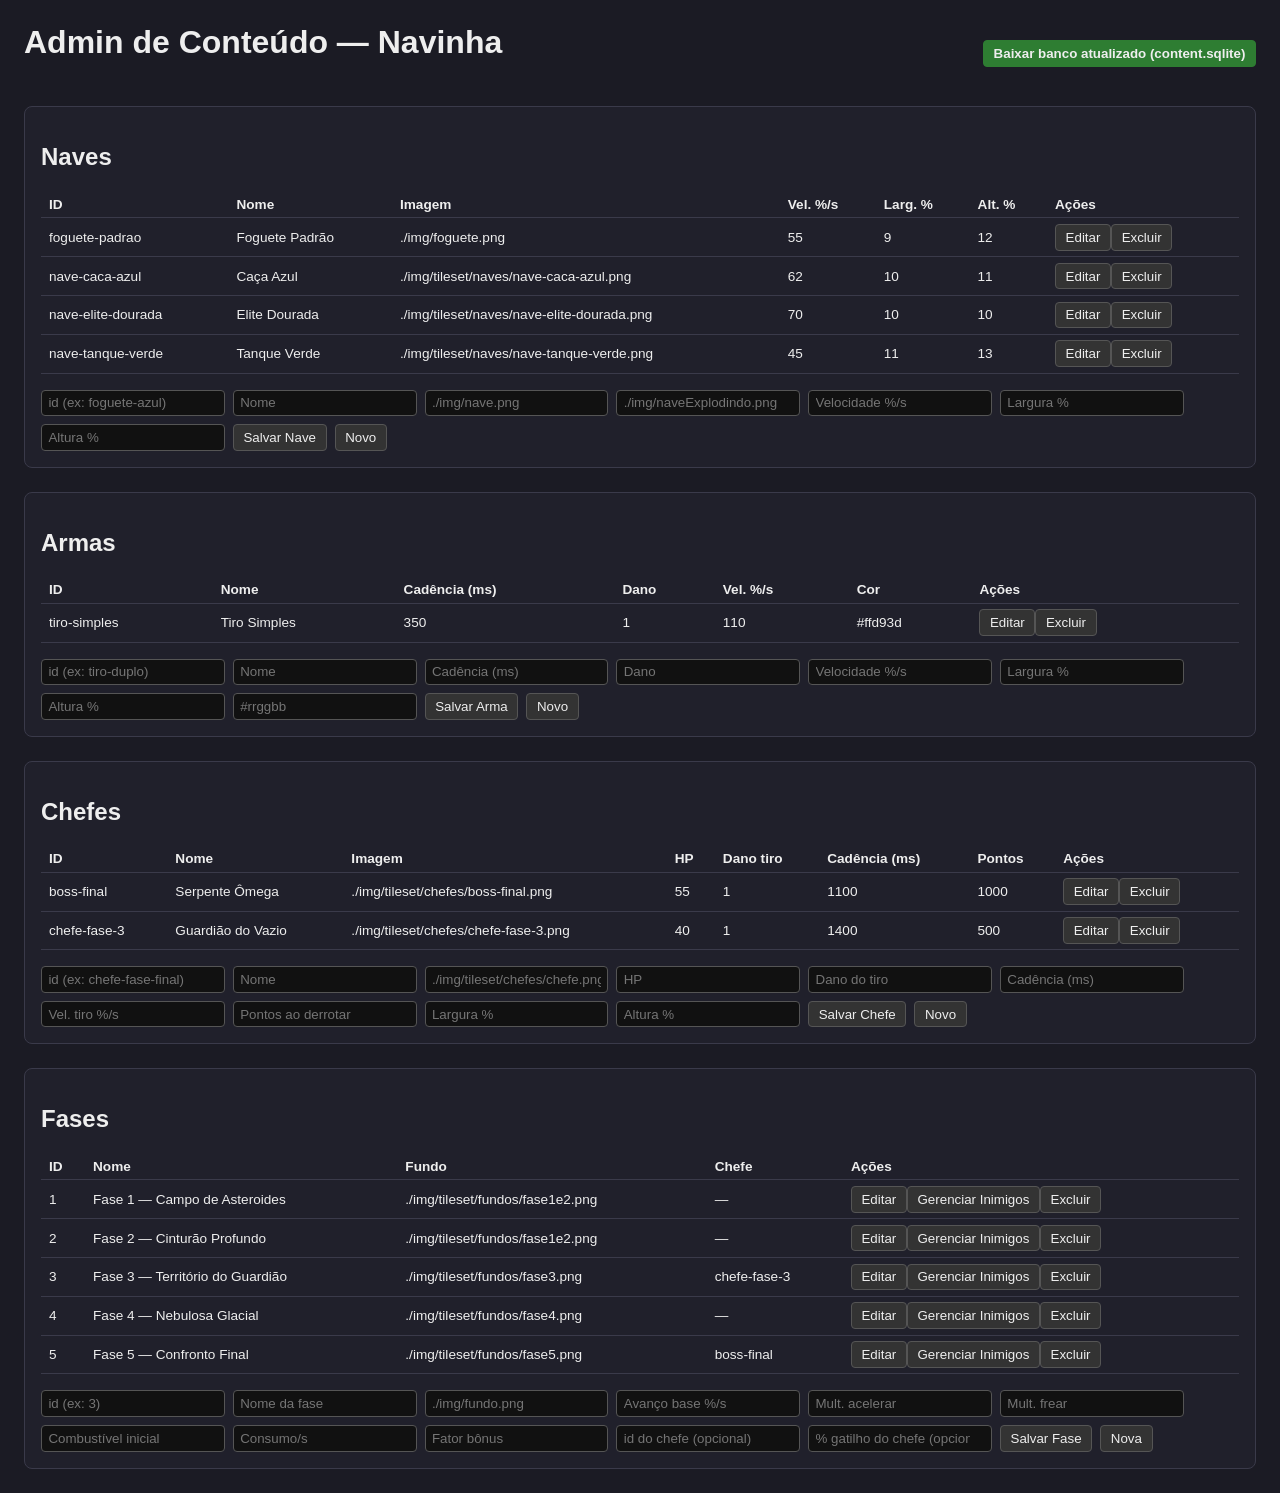
<file: admin.html>
<!DOCTYPE html>
<html lang="pt-br">
    <head>
        <meta charset="UTF-8">
        <title>Navinha — Admin de Conteúdo</title>
        <style>
            body { font-family: sans-serif; margin: 1.5rem; background: #1b1b24; color: #eee; }
            h1 { margin-top: 0; }
            header { display: flex; justify-content: space-between; align-items: center; margin-bottom: 1.5rem; }
            section { background: #26263380; border: 1px solid #3a3a4a; border-radius: 8px; padding: 1rem; margin-bottom: 1.5rem; }
            table { width: 100%; border-collapse: collapse; margin-bottom: 1rem; font-size: 0.85rem; }
            th, td { border-bottom: 1px solid #3a3a4a; padding: 0.35rem 0.5rem; text-align: left; }
            form { display: flex; flex-wrap: wrap; gap: 0.5rem; align-items: center; }
            form input { padding: 0.3rem 0.4rem; border-radius: 4px; border: 1px solid #555; background: #111; color: #eee; }
            form input[type="text"], form input:not([type]) { min-width: 8rem; }
            button { cursor: pointer; padding: 0.3rem 0.6rem; border-radius: 4px; border: 1px solid #555; background: #333; color: #eee; }
            button:hover { background: #444; }
            #botao-exportar { background: #2e7d32; border-color: #2e7d32; font-weight: bold; }
            #painel-inimigos { margin-top: 1rem; border-top: 1px dashed #555; padding-top: 1rem; }
        </style>
        <script src="./js/vendor/sql.js/sql-wasm.js"></script>
        <script src="./js/admin/main.js" type="module"></script>
    </head>
    <body>
        <header>
            <h1>Admin de Conteúdo — Navinha</h1>
            <button id="botao-exportar" type="button">Baixar banco atualizado (content.sqlite)</button>
        </header>

        <section id="secao-naves">
            <h2>Naves</h2>
            <table id="tabela-naves">
                <thead>
                    <tr><th>ID</th><th>Nome</th><th>Imagem</th><th>Vel. %/s</th><th>Larg. %</th><th>Alt. %</th><th>Ações</th></tr>
                </thead>
                <tbody></tbody>
            </table>
            <form id="form-nave">
                <input name="id" placeholder="id (ex: foguete-azul)" required>
                <input name="nome" placeholder="Nome" required>
                <input name="imagem" placeholder="./img/nave.png" required>
                <input name="imagemExplosao" placeholder="./img/naveExplodindo.png" required>
                <input name="velocidadePctPorSegundo" type="number" step="any" placeholder="Velocidade %/s" required>
                <input name="larguraPct" type="number" step="any" placeholder="Largura %" required>
                <input name="alturaPct" type="number" step="any" placeholder="Altura %" required>
                <button type="submit">Salvar Nave</button>
                <button type="button" id="botao-limpar-nave">Novo</button>
            </form>
        </section>

        <section id="secao-armas">
            <h2>Armas</h2>
            <table id="tabela-armas">
                <thead>
                    <tr><th>ID</th><th>Nome</th><th>Cadência (ms)</th><th>Dano</th><th>Vel. %/s</th><th>Cor</th><th>Ações</th></tr>
                </thead>
                <tbody></tbody>
            </table>
            <form id="form-arma">
                <input name="id" placeholder="id (ex: tiro-duplo)" required>
                <input name="nome" placeholder="Nome" required>
                <input name="cadenciaMs" type="number" step="any" placeholder="Cadência (ms)" required>
                <input name="dano" type="number" step="any" placeholder="Dano" required>
                <input name="velocidadePctPorSegundo" type="number" step="any" placeholder="Velocidade %/s" required>
                <input name="larguraPct" type="number" step="any" placeholder="Largura %" required>
                <input name="alturaPct" type="number" step="any" placeholder="Altura %" required>
                <input name="cor" placeholder="#rrggbb" required>
                <button type="submit">Salvar Arma</button>
                <button type="button" id="botao-limpar-arma">Novo</button>
            </form>
        </section>

        <section id="secao-chefes">
            <h2>Chefes</h2>
            <table id="tabela-chefes">
                <thead>
                    <tr><th>ID</th><th>Nome</th><th>Imagem</th><th>HP</th><th>Dano tiro</th><th>Cadência (ms)</th><th>Pontos</th><th>Ações</th></tr>
                </thead>
                <tbody></tbody>
            </table>
            <form id="form-chefe">
                <input name="id" placeholder="id (ex: chefe-fase-final)" required>
                <input name="nome" placeholder="Nome" required>
                <input name="imagem" placeholder="./img/tileset/chefes/chefe.png" required>
                <input name="hp" type="number" step="any" placeholder="HP" required>
                <input name="danoProjetil" type="number" step="any" placeholder="Dano do tiro" required>
                <input name="cadenciaMs" type="number" step="any" placeholder="Cadência (ms)" required>
                <input name="velocidadeProjetilPctPorSegundo" type="number" step="any" placeholder="Vel. tiro %/s" required>
                <input name="pontosRecompensa" type="number" step="any" placeholder="Pontos ao derrotar" required>
                <input name="larguraPct" type="number" step="any" placeholder="Largura %" required>
                <input name="alturaPct" type="number" step="any" placeholder="Altura %" required>
                <button type="submit">Salvar Chefe</button>
                <button type="button" id="botao-limpar-chefe">Novo</button>
            </form>
        </section>

        <section id="secao-fases">
            <h2>Fases</h2>
            <table id="tabela-fases">
                <thead>
                    <tr><th>ID</th><th>Nome</th><th>Fundo</th><th>Chefe</th><th>Ações</th></tr>
                </thead>
                <tbody></tbody>
            </table>
            <form id="form-fase">
                <input name="id" type="number" placeholder="id (ex: 3)" required>
                <input name="nome" placeholder="Nome da fase" required>
                <input name="background" placeholder="./img/fundo.png" required>
                <input name="baseAvancoPctPorSegundo" type="number" step="any" placeholder="Avanço base %/s" required>
                <input name="multiplicadorAcelerar" type="number" step="any" placeholder="Mult. acelerar" required>
                <input name="multiplicadorFrear" type="number" step="any" placeholder="Mult. frear" required>
                <input name="fuelStart" type="number" step="any" placeholder="Combustível inicial" required>
                <input name="fuelDrainPerSecond" type="number" step="any" placeholder="Consumo/s" required>
                <input name="fuelBonusFactor" type="number" step="any" placeholder="Fator bônus" required>
                <input name="chefeId" placeholder="id do chefe (opcional)">
                <input name="chefeTriggerProgressPct" type="number" step="any" placeholder="% gatilho do chefe (opcional)">
                <button type="submit">Salvar Fase</button>
                <button type="button" id="botao-limpar-fase">Nova</button>
            </form>

            <div id="painel-inimigos" hidden>
                <h3>Conteúdo da fase: <span id="fase-selecionada-nome"></span></h3>

                <h4>Inimigos</h4>
                <table id="tabela-inimigos">
                    <thead>
                        <tr><th>% Progresso</th><th>Tipo</th><th>Y (%)</th><th>HP</th><th>Pontos</th><th>Vel. %/s</th><th>Ações</th></tr>
                    </thead>
                    <tbody></tbody>
                </table>
                <form id="form-inimigo">
                    <input type="hidden" name="inimigoId">
                    <input name="atProgressPct" type="number" step="any" placeholder="% Progresso" required>
                    <input name="tipo" placeholder="Tipo (ex: asteroide)" required>
                    <input name="y" type="number" step="any" placeholder="Y (%)" required>
                    <input name="hp" type="number" step="any" placeholder="HP" required>
                    <input name="pontos" type="number" step="any" placeholder="Pontos" required>
                    <input name="velocidadePctPorSegundo" type="number" step="any" placeholder="Velocidade %/s" required>
                    <button type="submit">Salvar Inimigo</button>
                    <button type="button" id="botao-limpar-inimigo">Novo</button>
                </form>

                <h4>Itens bônus</h4>
                <table id="tabela-itens">
                    <thead>
                        <tr><th>% Progresso</th><th>Tipo</th><th>Y (%)</th><th>Valor</th><th>Ações</th></tr>
                    </thead>
                    <tbody></tbody>
                </table>
                <form id="form-item">
                    <input type="hidden" name="itemId">
                    <input name="atProgressPct" type="number" step="any" placeholder="% Progresso" required>
                    <select name="tipo" required>
                        <option value="pontos">pontos</option>
                        <option value="combustivel">combustivel</option>
                        <option value="powerup-arma">powerup-arma</option>
                    </select>
                    <input name="y" type="number" step="any" placeholder="Y (%)" required>
                    <input name="valor" type="number" step="any" placeholder="Valor (pontos/combustível)" required>
                    <button type="submit">Salvar Item</button>
                    <button type="button" id="botao-limpar-item">Novo</button>
                </form>
            </div>
        </section>
    </body>
</html>
</file>
